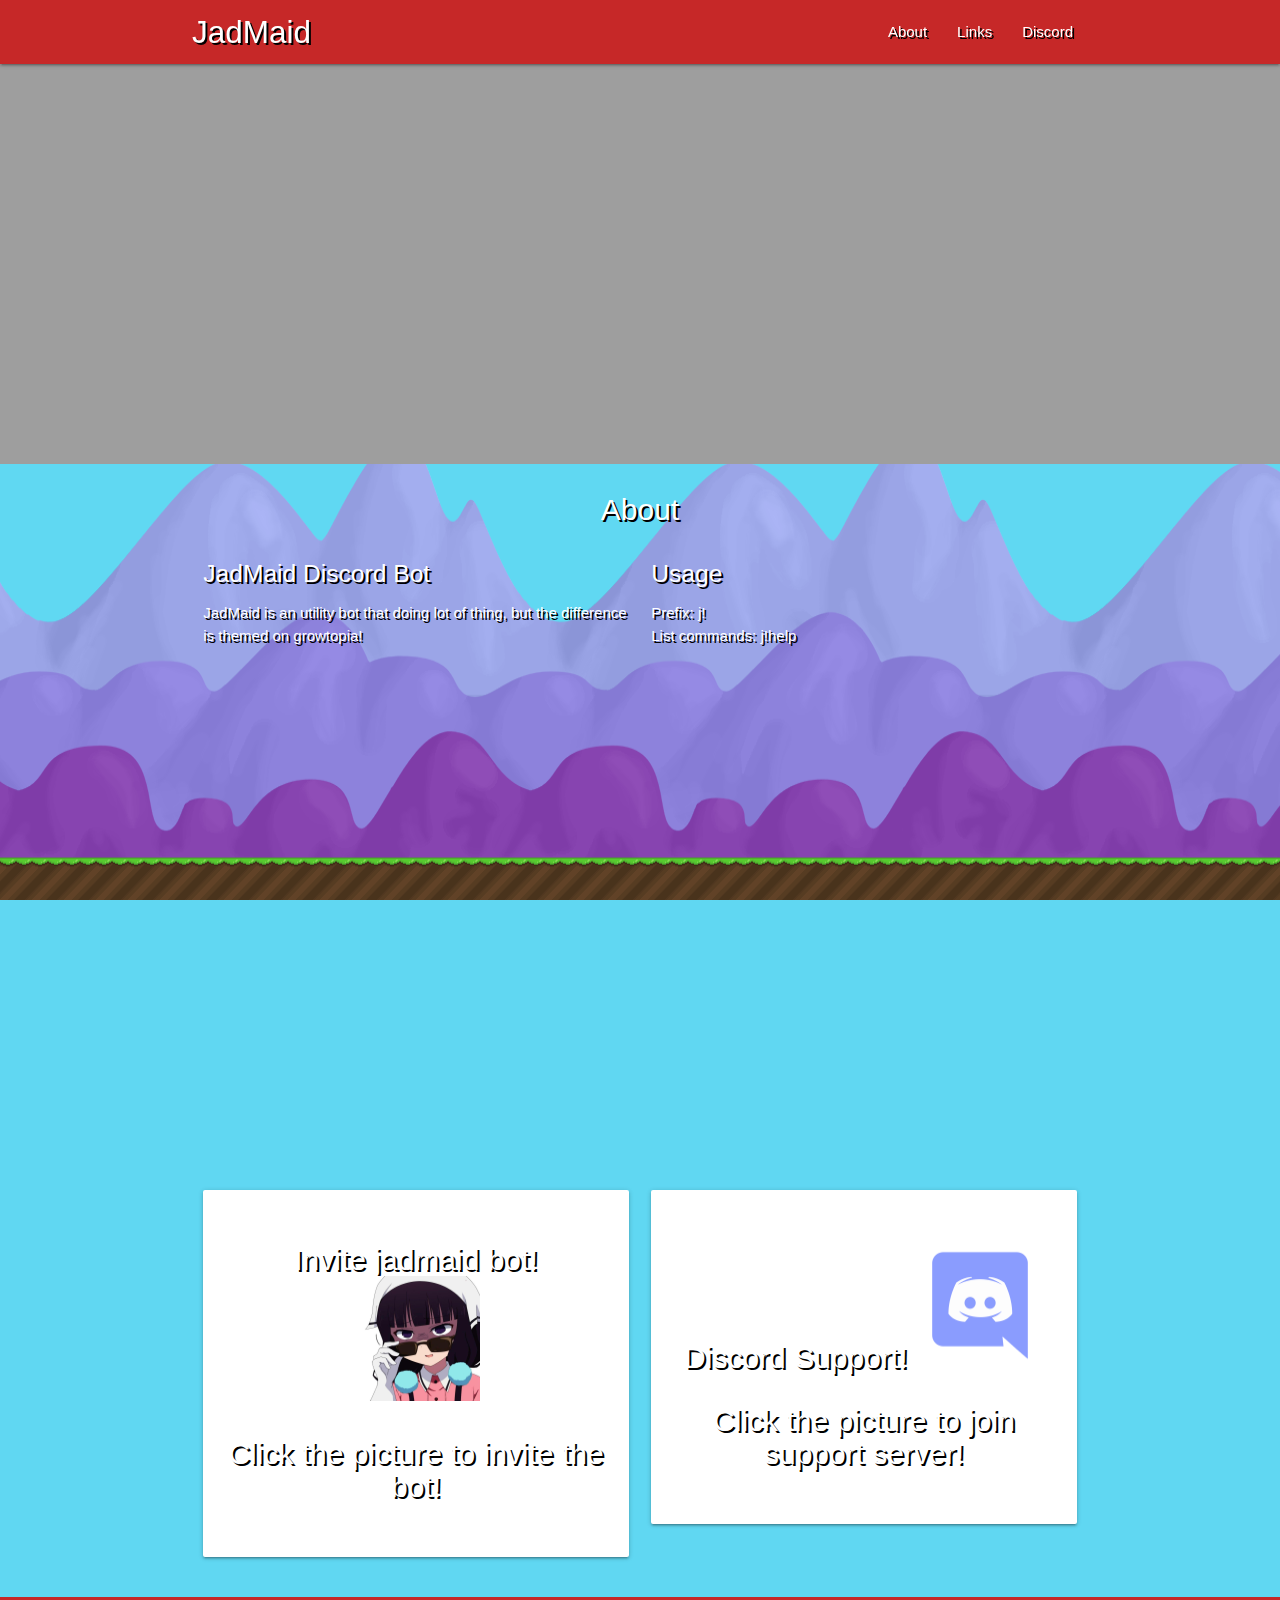
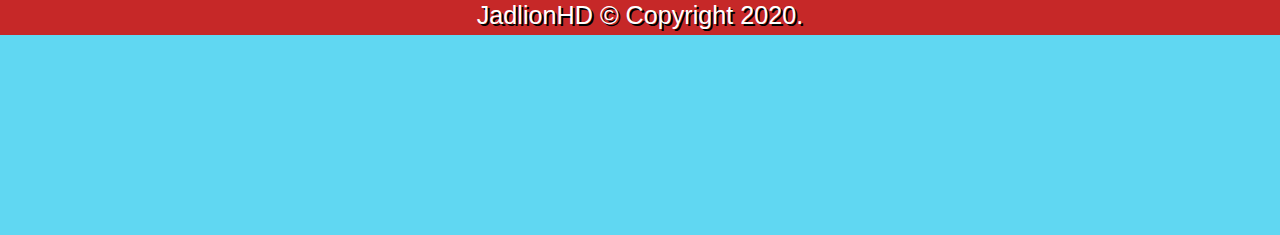
<file: bot.html>
<!DOCTYPE html>
  <html>
    <head>
      <link href="https://fonts.googleapis.com/icon?family=Material+Icons" rel="stylesheet">
      <link type="text/css" rel="stylesheet" href="css/materialize.min.css"  media="screen,projection"/>
      <link rel="shortcut icon" type="image/x-icon" href="images/maika.jpg">
      <title>JadMaid Discord Bot</title>
      <link rel="stylesheet" type="text/css" href="css/style.css">

      <meta name="viewport" content="width=device-width, initial-scale=1.0"/>
      <meta property="og:title" content="JadMaid Discord Bot">
      <meta property="og:description" content="JadMaid is an utility bot that doing lot of thing, but the difference is themed on growtopia!">
      <meta property="og:url" content="http://jadmaid.xyz">

    <meta property="og:image" content="http://jadmaid.xyz/images/maika.jpg">
    </head>

    <body>
        <div class="navbar-fixed">
            <nav class="red darken-3">
                <div class="container">
                    <div class="nav-wrapper">
                        <a href="#!" class="brand-logo">JadMaid</a>
                        <a href="#" data-target="mobile-demo" class="sidenav-trigger"><i class="material-icons">menu</i></a>
                        <ul class="right hide-on-med-and-down">
                            <li><a href="#about">About</a></li>
                            <li><a href="#Links">Links</a></li>
                            <li><a href="https://discord.gg/zCr2jeZ">Discord</a></li>
                        </ul>
                    </div>
                </div>
            </nav>
        </div>

        <ul class="sidenav" id="mobile-demo">
            <li><a href="#about">About</a></li>
            <li><a href="#Links">Links</a></li>
            <li><a href="https://discord.gg/zCr2jeZ">Discord</a></li>
        </ul>

        <div class="slider">
            <ul class="slides">
                <li>
                    <img src="images/background.png">
                    <div class="caption left-align">
                        <h3>Commands</h3>
                        <h5 class="light grey-text text-lighten-3">There's tons of command that we have!</h5>
                    </div>
                </li>
                <li>
                    <img src="images/2.PNG">
                    <div class="caption right-align">
                        <h3>Support Server!</h3>
                        <h5 class="light grey-text text-lighten-3">We'll help you if you are in trouble with the bot</h5>
                    </div>
                </li>
                <li>
                    <img src="images/3.PNG">
                    <div class="caption left-align">
                        <h3>Growtopia Commands (Render Command!)</h3>
                        <h5 class="light grey-text text-lighten-3">This is example of render command!</h5>
                    </div>
                </li>
                <li>
                    <img src="images/4.PNG">
                    <div class="caption right-align">
                        <h3>Growtopia Commands (Daily Command!)</h3>
                        <h5 class="light grey-text text-lighten-3">Want to check what happend to growtopia? here we serve you the command!</h5>
                    </div>
                </li>
                <li>
                    <img src="images/5.PNG">
                    <div class="caption left-align">
                        <h3>Growtopia Commands (News/Update!)</h3>
                        <h5 class="light grey-text text-lighten-3">Want to check new update of growtopia? Here we have some!</h5>
                    </div>
                </li>
                <li>
                    <img src="images/background1.png">
                    <div class="caption right-align">
                        <h3>And much more!</h3>
                        <h5 class="light grey-text text-lighten-3">What you waiting for? Go Invite!</h5>
                    </div>
                </li>
            </ul>
        </div>


        <section id="about" class="about scrollspy">
            <div class="container">
                <div class="row">
                    <h3 class="center light">About</h3>
                    <div class="col s6">
                        <h5>JadMaid Discord Bot</h5>
                        <p>JadMaid is an utility bot that doing lot of thing, but the difference is themed on growtopia!</p>
                    </div>
                    <div class="col s6">
                        <h5>Usage</h3>
                        <p>Prefix: j!<br>List commands: j!help</p>
                    </div>
                </div>
            </div>
        </section>

        <div class="parallax-container">
            <div class="parallax"><img src="images/1.PNG"></div>
        </div>

        <section class="Links scrollspy" id="Links">
            <div class="container">
                <div class="row">
                    <div class="col s6">
                        <div class="card-panel center">
                            <h3 class="center light">Invite jadmaid bot!
                                <a href="https://discordapp.com/oauth2/authorize?client_id=704669618719162449&permissions=8&scope=bot">
                                    <img src="images/maika.jpg" width="128px" height="125px">
                                </a>
                                <p>Click the picture to invite the bot!</p>
                            </h3>                           
                        </div>                      
                    </div>
                    <div class="col s6">
                        <div class="card-panel center">
                            <h3 class="center light">Discord Support!
                                <a href="https://discord.gg/zCr2jeZ">
                                    <img src="images/discord.png" width="128px" height="125px">
                                </a>
                                <p>Click the picture to join support server!</p>
                            </h3>                               
                        </div>                  
                </div>
            </div>
        </section>



        <footer class="red darken-3 white-text center">
            <p class="flow-text">JadlionHD &copy; Copyright 2020.</p>
        </footer>

      <script type="text/javascript" src="js/materialize.min.js"></script>
      <script type="text/javascript" src="js/script.js"></script>
    </body>
  </html>
</file>
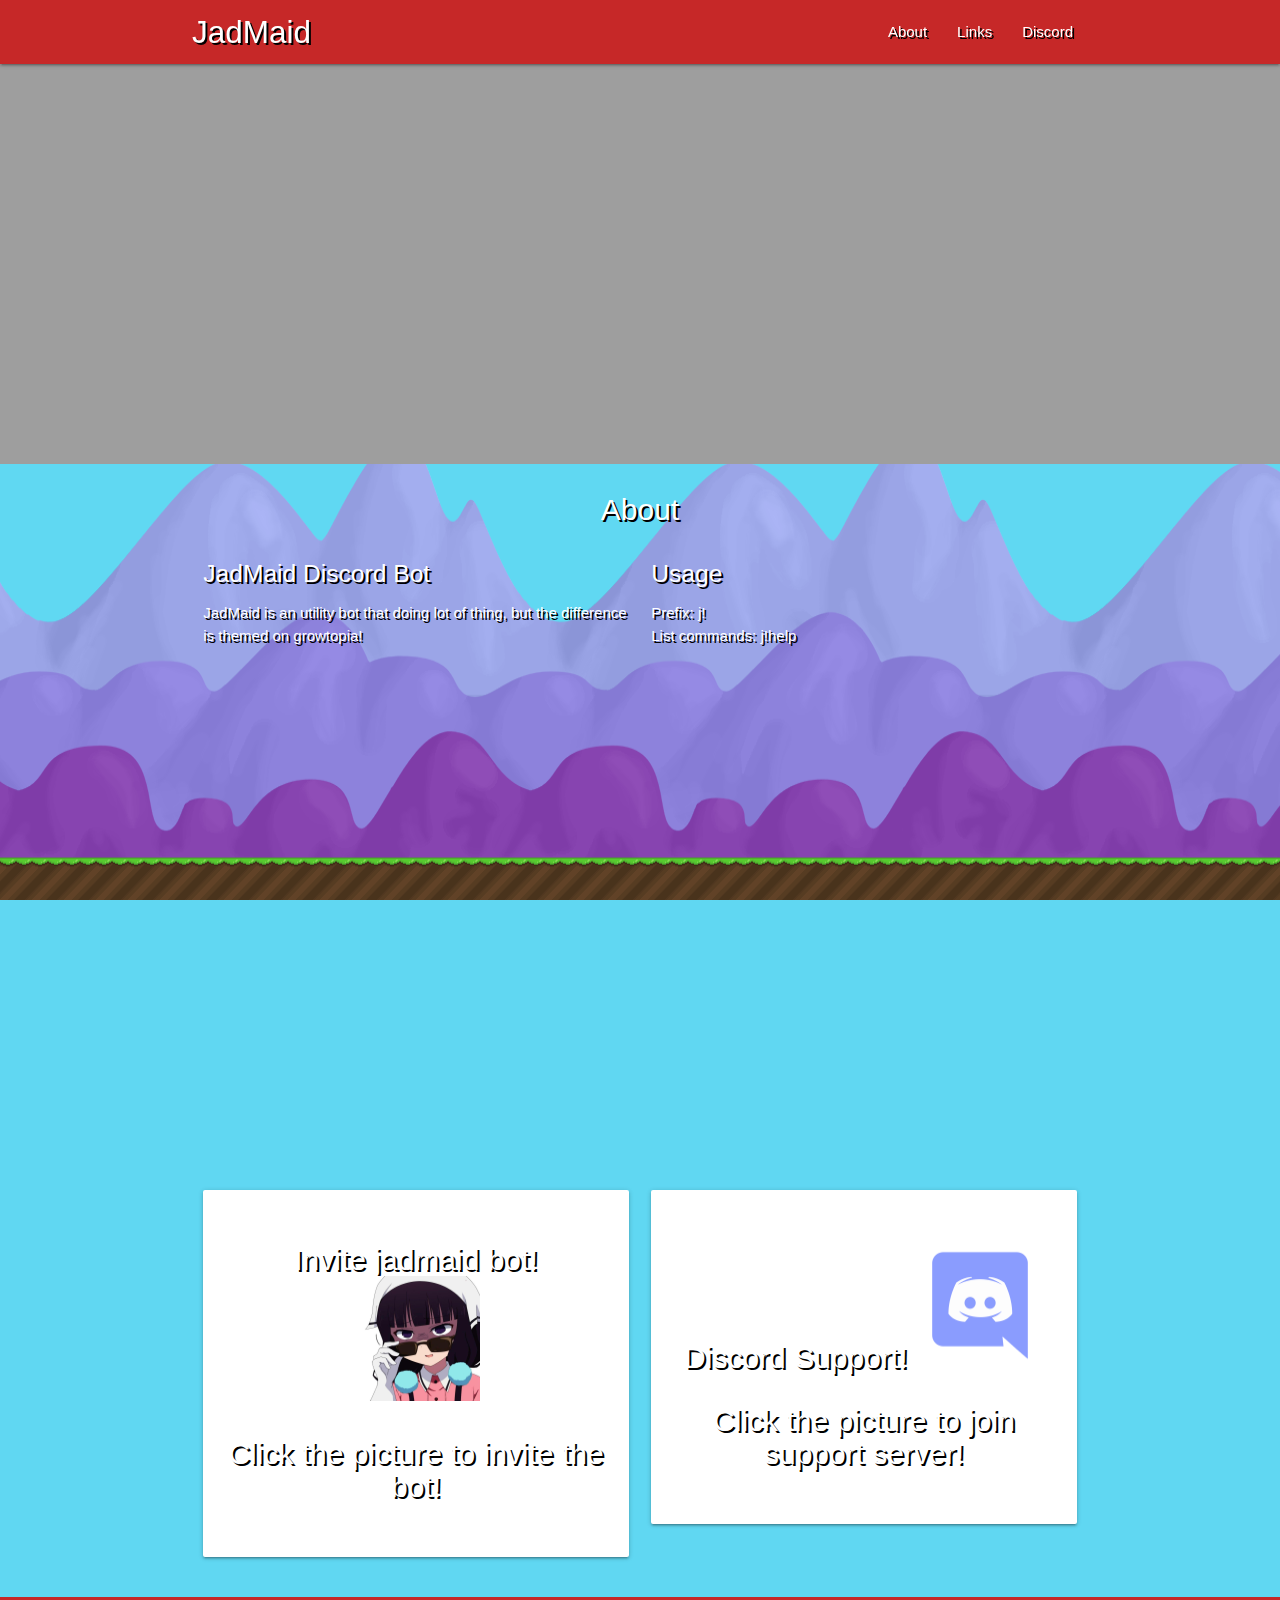
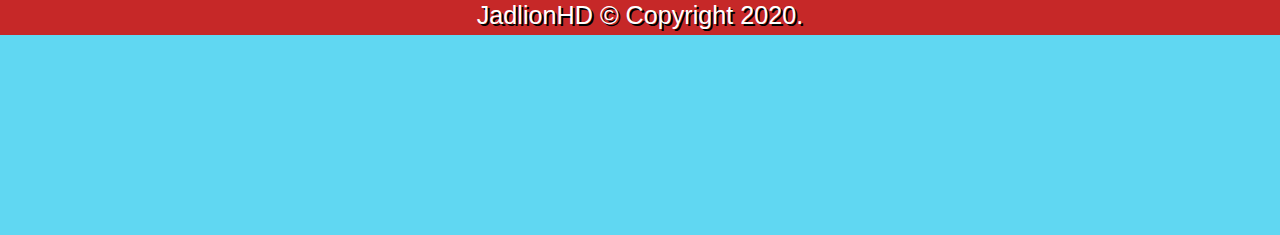
<file: main.html>
<!DOCTYPE html>
  <html>
    <head>
      <link href="https://fonts.googleapis.com/icon?family=Material+Icons" rel="stylesheet">
      <link type="text/css" rel="stylesheet" href="css/materialize.min.css"  media="screen,projection"/>
      <link rel="shortcut icon" type="image/x-icon" href="images/maika.jpg">
      <title>JadMaid Discord Bot</title>
      <link rel="stylesheet" type="text/css" href="css/style.css">

      <meta name="viewport" content="width=device-width, initial-scale=1.0"/>
      <meta property="og:title" content="JadMaid Discord Bot">
      <meta property="og:description" content="JadMaid is an utility bot that doing lot of thing, but the difference is themed on growtopia!">
      <meta property="og:url" content="http://jadmaid.xyz">

    <meta property="og:image" content="http://jadmaid.xyz/images/maika.jpg">
    </head>

    <body>
        <div class="navbar-fixed">
            <nav class="red darken-3">
                <div class="container">
                    <div class="nav-wrapper">
                        <a href="#!" class="brand-logo">JadMaid</a>
                        <a href="#" data-target="mobile-demo" class="sidenav-trigger"><i class="material-icons">menu</i></a>
                        <ul class="right hide-on-med-and-down">
                            <li><a href="#about">About</a></li>
                            <li><a href="#Links">Links</a></li>
                            <li><a href="https://discord.gg/zCr2jeZ">Discord</a></li>
                        </ul>
                    </div>
                </div>
            </nav>
        </div>

        <ul class="sidenav" id="mobile-demo">
            <li><a href="#about">About</a></li>
            <li><a href="#Links">Links</a></li>
            <li><a href="https://discord.gg/zCr2jeZ">Discord</a></li>
        </ul>

        <div class="slider">
            <ul class="slides">
                <li>
                    <img src="images/background.png">
                    <div class="caption left-align">
                        <h3>Commands</h3>
                        <h5 class="light grey-text text-lighten-3">There's tons of command that we have!</h5>
                    </div>
                </li>
                <li>
                    <img src="images/2.PNG">
                    <div class="caption right-align">
                        <h3>Support Server!</h3>
                        <h5 class="light grey-text text-lighten-3">We'll help you if you are in trouble with the bot</h5>
                    </div>
                </li>
                <li>
                    <img src="images/3.PNG">
                    <div class="caption left-align">
                        <h3>Growtopia Commands (Render Command!)</h3>
                        <h5 class="light grey-text text-lighten-3">This is example of render command!</h5>
                    </div>
                </li>
                <li>
                    <img src="images/4.PNG">
                    <div class="caption right-align">
                        <h3>Growtopia Commands (Daily Command!)</h3>
                        <h5 class="light grey-text text-lighten-3">Want to check what happend to growtopia? here we serve you the command!</h5>
                    </div>
                </li>
                <li>
                    <img src="images/5.PNG">
                    <div class="caption left-align">
                        <h3>Growtopia Commands (News/Update!)</h3>
                        <h5 class="light grey-text text-lighten-3">Want to check new update of growtopia? Here we have some!</h5>
                    </div>
                </li>
                <li>
                    <img src="images/background1.png">
                    <div class="caption right-align">
                        <h3>And much more!</h3>
                        <h5 class="light grey-text text-lighten-3">What you waiting for? Go Invite!</h5>
                    </div>
                </li>
            </ul>
        </div>


        <section id="about" class="about scrollspy">
            <div class="container">
                <div class="row">
                    <h3 class="center light">About</h3>
                    <div class="col s6">
                        <h5>JadMaid Discord Bot</h5>
                        <p>JadMaid is an utility bot that doing lot of thing, but the difference is themed on growtopia!</p>
                    </div>
                    <div class="col s6">
                        <h5>Usage</h3>
                        <p>Prefix: j!<br>List commands: j!help</p>
                    </div>
                </div>
            </div>
        </section>

        <div class="parallax-container">
            <div class="parallax"><img src="images/1.PNG"></div>
        </div>

        <section class="Links scrollspy" id="Links">
            <div class="container">
                <div class="row">
                    <div class="col s6">
                        <div class="card-panel center">
                            <h3 class="center light">Invite jadmaid bot!
                                <a href="https://discordapp.com/oauth2/authorize?client_id=704669618719162449&permissions=8&scope=bot">
                                    <img src="images/maika.jpg" width="128px" height="125px">
                                </a>
                                <p>Click the picture to invite the bot!</p>
                            </h3>                           
                        </div>                      
                    </div>
                    <div class="col s6">
                        <div class="card-panel center">
                            <h3 class="center light">Discord Support!
                                <a href="https://discord.gg/zCr2jeZ">
                                    <img src="images/discord.png" width="128px" height="125px">
                                </a>
                                <p>Click the picture to join support server!</p>
                            </h3>                               
                        </div>                  
                </div>
            </div>
        </section>



        <footer class="red darken-3 white-text center">
            <p class="flow-text">JadlionHD &copy; Copyright 2020.</p>
        </footer>

      <script type="text/javascript" src="js/materialize.min.js"></script>
      <script type="text/javascript" src="js/script.js"></script>
    </body>
  </html>
</file>
<file: css/style.css>
html {
	position: relative;
}

body {
    margin: 0;
    padding: 0;
    overflow-x: hidden;
    background: #60d7f2;
    background-image: url(../img/background.png);
    background-size: 1024px 600px;
    background-position: center bottom;
    background-attachment: fixed;
    background-repeat: repeat-x;
    height: 100%;
    color: #fff;
    text-shadow: 2px 2px 0 #000;
    margin-bottom: 200px;
    font-family: Century Gothic,Verdana,Arial;
}

h1 {
	text-align: center;
   -webkit-animation-name: Floatingx;
   -webkit-animation-duration: 4s;
   -webkit-animation-iteration-count: infinite;
   -webkit-animation-timing-function: ease-in-out;
   -moz-animation-name: Floating;
   -moz-animation-duration: 4s;
   -moz-animation-iteration-count: infinite;
   -moz-animation-timing-function: ease-in-out;
}

#profile {
   -webkit-animation-name: Floatingx;
   -webkit-animation-duration: 4s;
   -webkit-animation-iteration-count: infinite;
   -webkit-animation-timing-function: ease-in-out;
   -moz-animation-name: Floating;
   -moz-animation-duration: 4s;
   -moz-animation-iteration-count: infinite;
   -moz-animation-timing-function: ease-in-out;
}

#profile img {
	border: 5px solid;
	width: 150px;
	border-radius: 50%;
    display: block;
    margin-left: auto;
    margin-right: auto;
}

#profile p {
	text-align: center;
	font-size: 25px;
	color: transparent;
    background: linear-gradient(to right, #6666ff, #0099ff , #00ff00, #ff3399, #6666ff);
    -webkit-background-clip: text;
    background-clip: text;
    color: transparent;
    animation: animatedgradient 3s ease-in-out infinite;
    background-size: 400% 100%;
}



               
@-webkit-keyframes Floatingx {
	from {
    	-webkit-transform: translate(0, 0px);
    }

    65% {
        -webkit-transform: translate(0, 15px);
    }

    to {
        -webkit-transform: translate(0, -0px);
    }
}

@-moz-keyframes Floating {
	from {
    	-moz-transform: translate(0, 0px);
    }

    65% {
    	-moz-transform: translate(0, 15px);
    }

    to {
    	-moz-transform: translate(0, -0px);
    }

}

#links {
	text-align: center;
   -webkit-animation-name: Floatingx;
   -webkit-animation-duration: 4s;
   -webkit-animation-iteration-count: infinite;
   -webkit-animation-timing-function: ease-in-out;
   -moz-animation-name: Floating;
   -moz-animation-duration: 4s;
   -moz-animation-iteration-count: infinite;
   -moz-animation-timing-function: ease-in-out;
}

h3 {
	font-size: 30px;
   -webkit-animation-name: Floatingx;
   -webkit-animation-duration: 4s;
   -webkit-animation-iteration-count: infinite;
   -webkit-animation-timing-function: ease-in-out;
   -moz-animation-name: Floating;
   -moz-animation-duration: 4s;
   -moz-animation-iteration-count: infinite;
   -moz-animation-timing-function: ease-in-out;

}

.container p {
   -webkit-animation-name: Floatingx;
   -webkit-animation-duration: 4s;
   -webkit-animation-iteration-count: infinite;
   -webkit-animation-timing-function: ease-in-out;
   -moz-animation-name: Floating;
   -moz-animation-duration: 4s;
   -moz-animation-iteration-count: infinite;
   -moz-animation-timing-function: ease-in-out;
}

.cloud {
    position: absolute;
    overflow: hidden;
    left: 0;
    top: 0;
    width: 197px;
    height: 111px;
    background-image: url(../img/cloud.png);
    background-size: 100% 100%;
    z-index: -9
}


@keyframes animatedgradient {
	0% {
		background-position: 0% 50%;
	}
	50% {
		background-position: 100% 50%;
	}
	100% {
		background-position: 0% 50%;
	}
}
</file>
